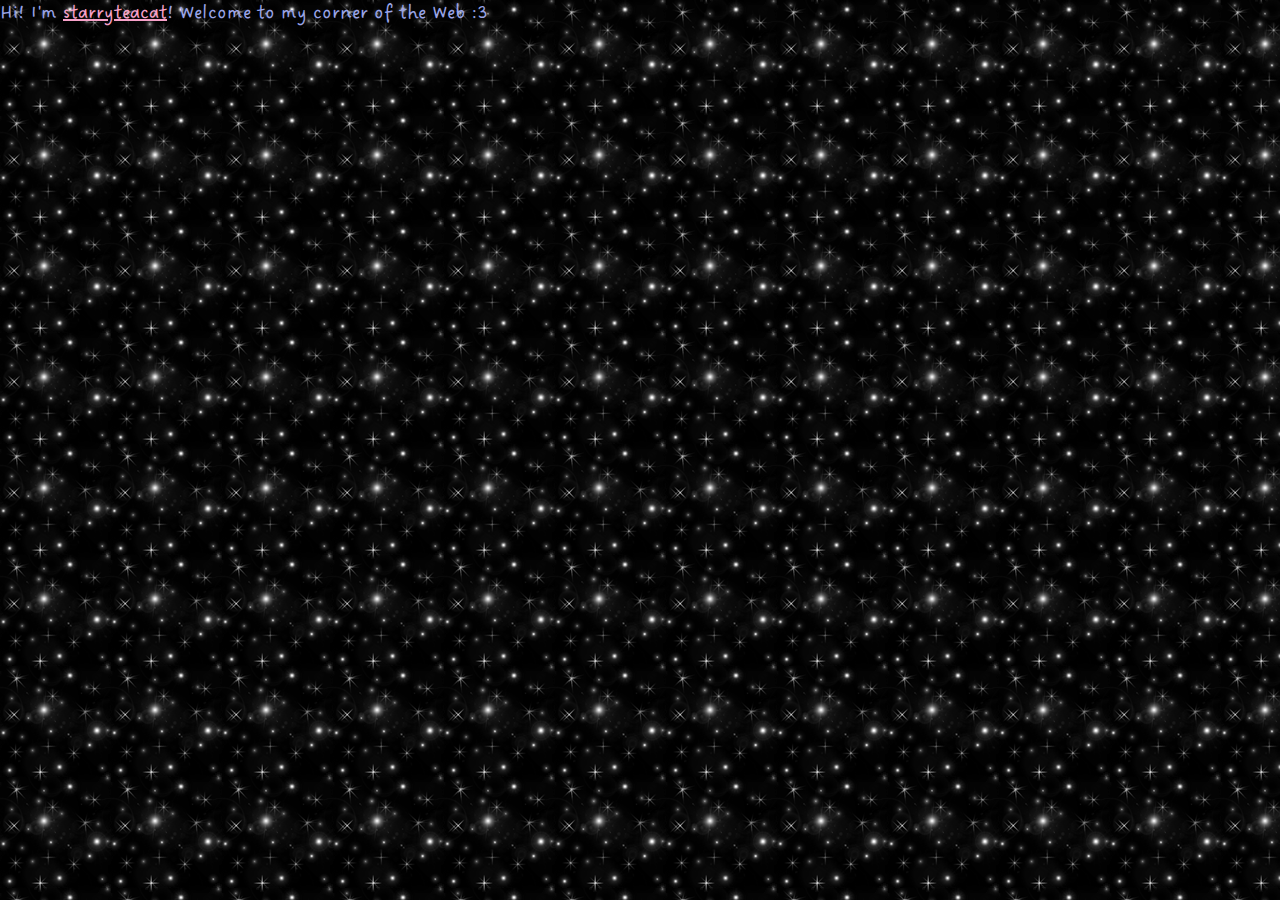
<file: index.html>
<!DOCTYPE html>

<!--
	AUTHOR: starryteacat, toydotgame
	CREATED ON: 2025-03-12
	Main page
-->

<head>
	<meta charset="UTF-8">
	<link rel="stylesheet" href="/media/styles/main.css">
	<title>Home - starryteacat.net</title>
	<meta property="og:type" content="website">
	<meta property="og:site_name" content="starryteacat.net">
	<meta property="og:title" content="Home">
	<meta property="og:description" content="Welcome to my corner of the internet!">
	<meta property="og:image" content="/media/resources/banner.png">
	<meta name="viewport" content="width=device-width">
	<script src="/media/js/contentloader.js" type="module"></script>
</head>
<body>
	<p>Hi! I'm <a href="https://instagram.com/starryteacat">starryteacat</a>! Welcome to my corner of the Web :3</p>
</body>
</file>
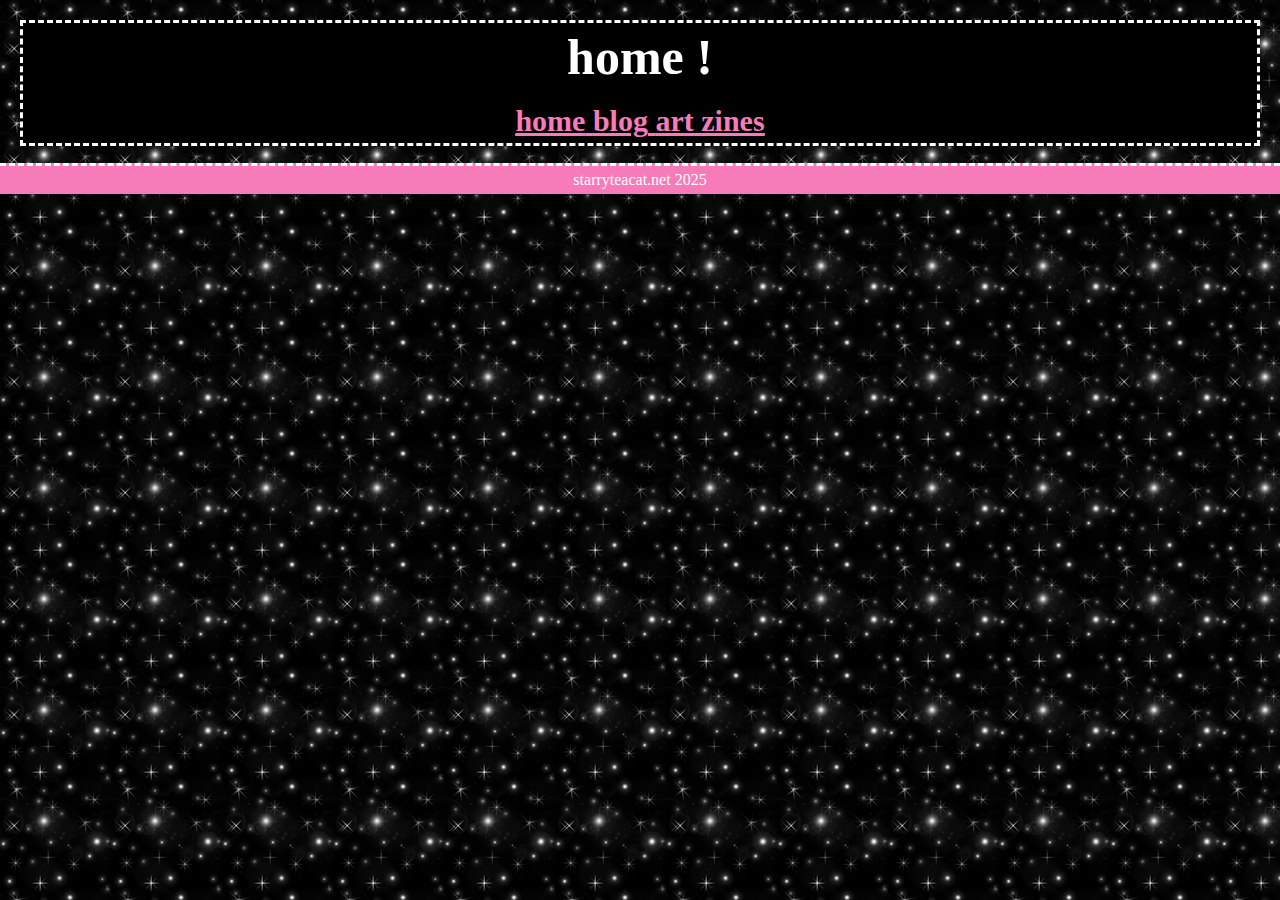
<file: art/index.html>
<!DOCTYPE html>

<!--
	AUTHOR: starryteacat, 
	CREATED ON: 2025-05-7
	Art Page
-->

<head>
	<meta charset="UTF-8">
	<link rel="stylesheet" href="../media/styles/styles.css">
	<title>art - starryteacat.net</title>
	<meta property="og:type" content="website">
	<meta property="og:site_name" content="starryteacat.net">
	<meta property="og:title" content="art">
	<meta property="og:description" content="welcome to the art cave, dear web-browser !">
	<meta property="og:image" content="/media/resources/banner.png">
	<meta name="viewport" content="width=device-width">
	<script src="/media/js/contentloader.js" type="module"></script>
</head>

<body style="position: absolute;">
       <div class="header">
        <h1>home !</h1>
        <br>  
        <h2>
            <a href="https://starryteacat.net/">home</a>
            <a href="https://starryteacat.net/blog">blog</a>
            <a href="https://starryteacat.net/art">art</a>
            <a href="https://starryteacat.net/zines">zines</a>
        </h2>
    </div> 

        <p>welcome to the art cave, dear web-browser !</p>
    
    <div class="footer">starryteacat.net 2025</div>
</body>
</file>
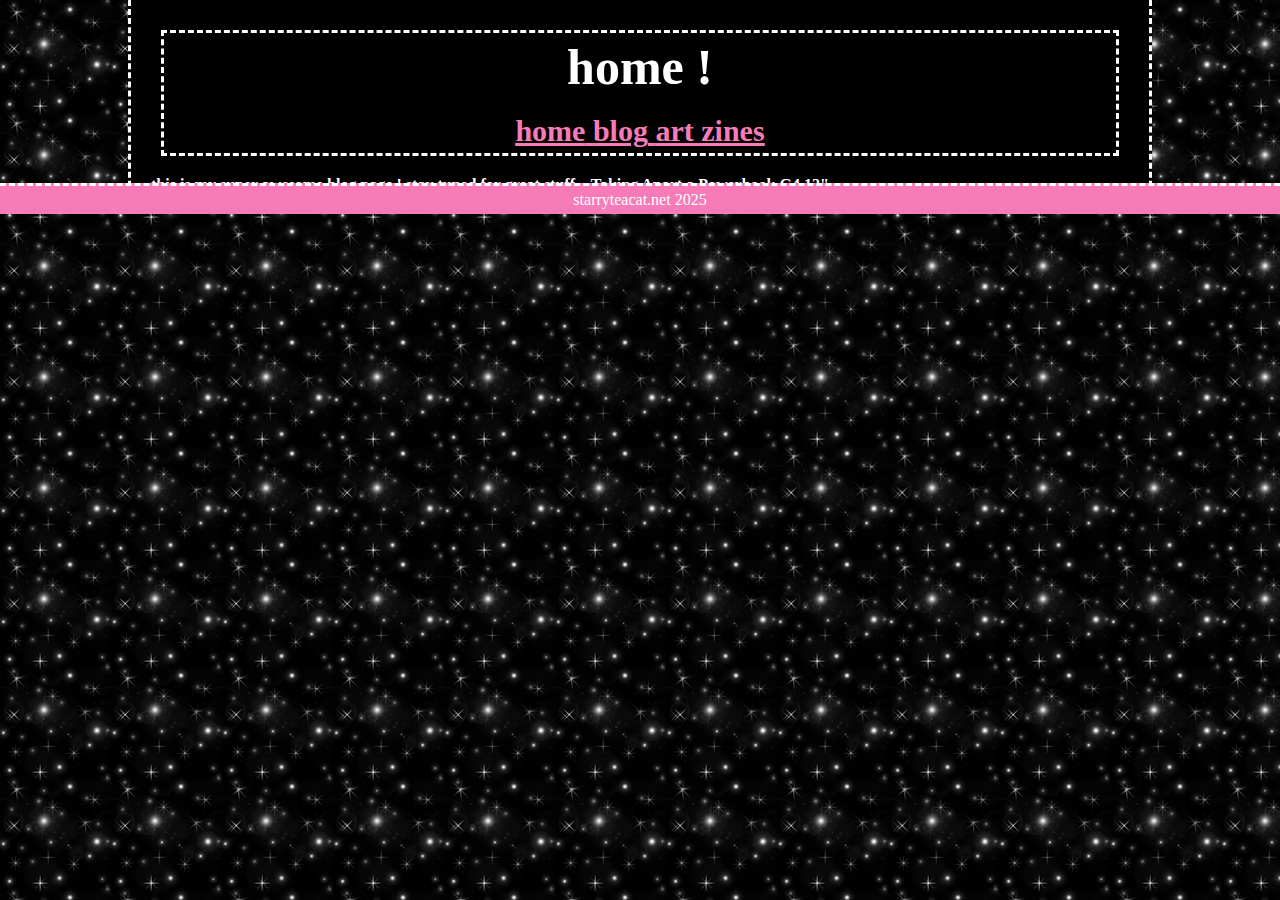
<file: blog/index.html>
<!DOCTYPE html>

<!--
	AUTHOR: starryteacat, 
	CREATED ON: 2025-05-7
	Blog Page
-->

<head>
	<meta charset="UTF-8">
	<link rel="stylesheet" href="../media/styles/styles.css">
	<title>blog - starryteacat.net</title>
	<meta property="og:type" content="website">
	<meta property="og:site_name" content="starryteacat.net">
	<meta property="og:title" content="blog">
	<meta property="og:description" content="this is my super awesome blog page ! stay tuned for great stuff...">
	<meta property="og:image" content="/media/resources/banner.png">
	<meta name="viewport" content="width=device-width">
	<script src="/media/js/contentloader.js" type="module"></script>
</head>

<body style="position: absolute;">
    <div class="blank">
    <div class="header">
        <h1>home !</h1>
        <br>  
        <h2>
            <a href="https://starryteacat.net/">home</a>
            <a href="https://starryteacat.net/blog">blog</a>
            <a href="https://starryteacat.net/art">art</a>
            <a href="https://starryteacat.net/zines">zines</a>
        </h2>
    </div> 

            <p>this is my super awesome blog page ! stay tuned for great stuff...
            Taking Apart a Powerbook G4 12&quot;




            </p>
        </div>
       <div class="footer">starryteacat.net 2025</div>
</body>
</file>
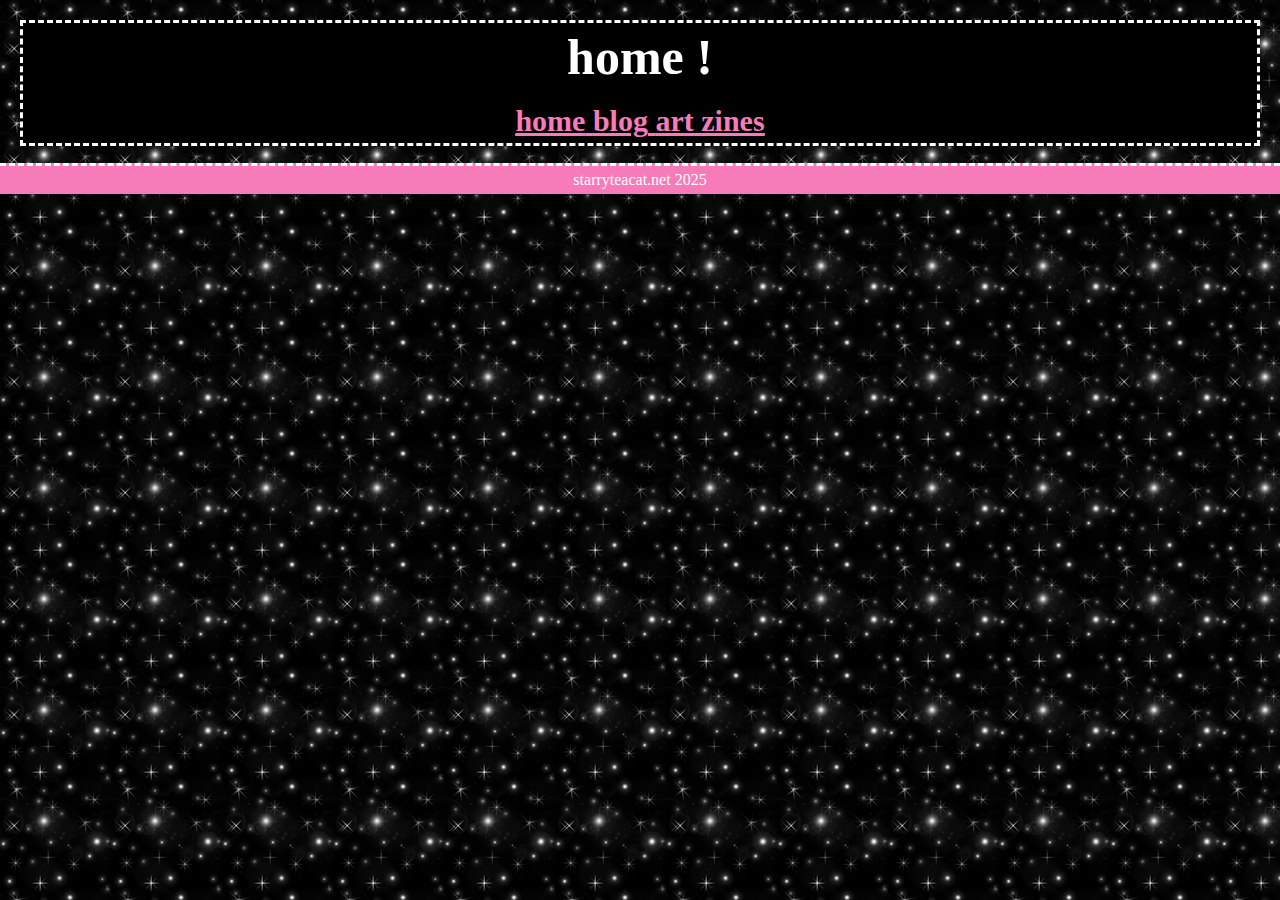
<file: zines/index.html>
<!DOCTYPE html>

<!--
	AUTHOR: starryteacat
	CREATED ON: 2025-05-7
	Main Page
-->

<head>
	<meta charset="UTF-8">
	<link rel="stylesheet" href="../media/styles/styles.css">
	<title>zines - starryteacat.net</title>
	<meta property="og:type" content="website">
	<meta property="og:site_name" content="starryteacat.net">
	<meta property="og:title" content="zines">
	<meta property="og:description" content="my mission to boost zine popularity across the gold coast, australia !">
	<meta property="og:image" content="/media/resources/banner.png">
	<meta name="viewport" content="width=device-width">
	<script src="/media/js/contentloader.js" type="module"></script>
</head>

<body style="position: absolute;">
    <div class="header">
        <h1>home !</h1>
        <br>  
        <h2>
            <a href="https://starryteacat.net/">home</a>
            <a href="https://starryteacat.net/blog">blog</a>
            <a href="https://starryteacat.net/art">art</a>
            <a href="https://starryteacat.net/zines">zines</a>
        </h2>
    </div> 

        <p>my mission to boost zine popularity across the gold coast, australia !</p>
    <div class="footer">starryteacat.net 2025</div>
</body>
</file>
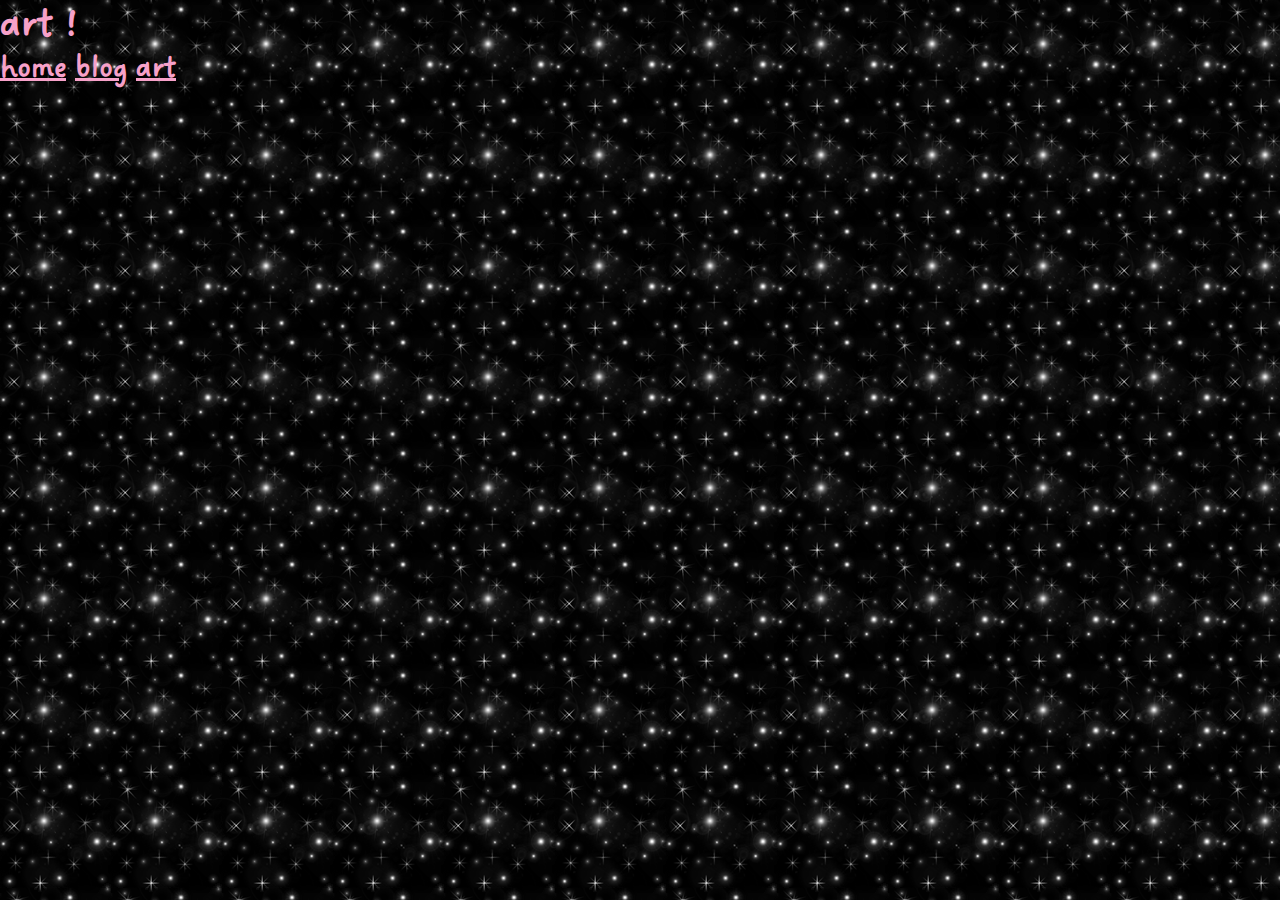
<file: art.html>
<!DOCTYPE html>

<!--
	AUTHOR: starryteacat, 
	CREATED ON: 2025-05-7
	Art Page
-->

<head>
	<meta charset="UTF-8">
	<link rel="stylesheet" href="/media/styles/main.css">
	<title>art - starryteacat.net</title>
	<meta property="og:type" content="website">
	<meta property="og:site_name" content="starryteacat.net">
	<meta property="og:title" content="art">
	<meta property="og:description" content="  FIXXXXXXXXXXXXXXXXXXXXXXXXXXXXXXXXXXXXXXXXXXXXXXXXXXXXXX   ">
	<meta property="og:image" content="/media/resources/banner.png">
	<meta name="viewport" content="width=device-width">
	<script src="/media/js/contentloader.js" type="module"></script>
</head>

<body>
    <h1>art !</h1>
    <h2>
    <a href="https://starryteacat.net">home</a> 
        <a href="https://starryteacat.net/blog">blog</a>
    <a href="https://starryteacat.net/art">art</a>
    </h2>
</body>
</file>
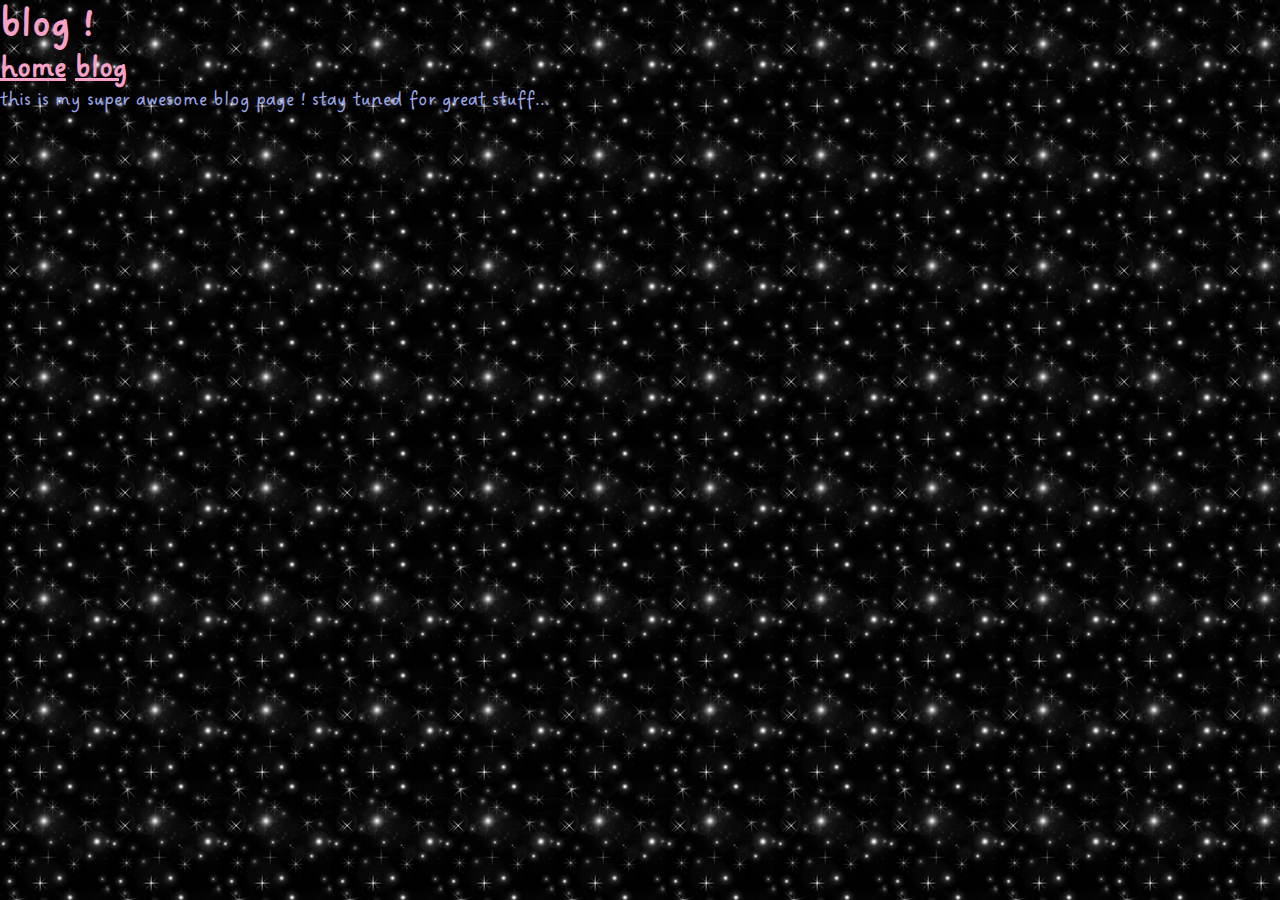
<file: blog.html>
<!DOCTYPE html>

<!--
	AUTHOR: starryteacat, 
	CREATED ON: 2025-05-7
	Blog Page
-->

<head>
	<meta charset="UTF-8">
	<link rel="stylesheet" href="/media/styles/main.css">
	<title>blog- starryteacat.net</title>
	<meta property="og:type" content="website">
	<meta property="og:site_name" content="starryteacat.net">
	<meta property="og:title" content="blog">
	<meta property="og:description" content="this is my super awesome blog page ! stay tuned for great stuff...">
	<meta property="og:image" content="/media/resources/banner.png">
	<meta name="viewport" content="width=device-width">
	<script src="/media/js/contentloader.js" type="module"></script>
</head>

<h1>blog !</h1>
<h2><a href="starryteacat.net">home</a> <a href="starryteacat.net/blog">blog</a></h2>

<body>
    <p>this is my super awesome blog page ! stay tuned for great stuff...</p>
</body>
</file>
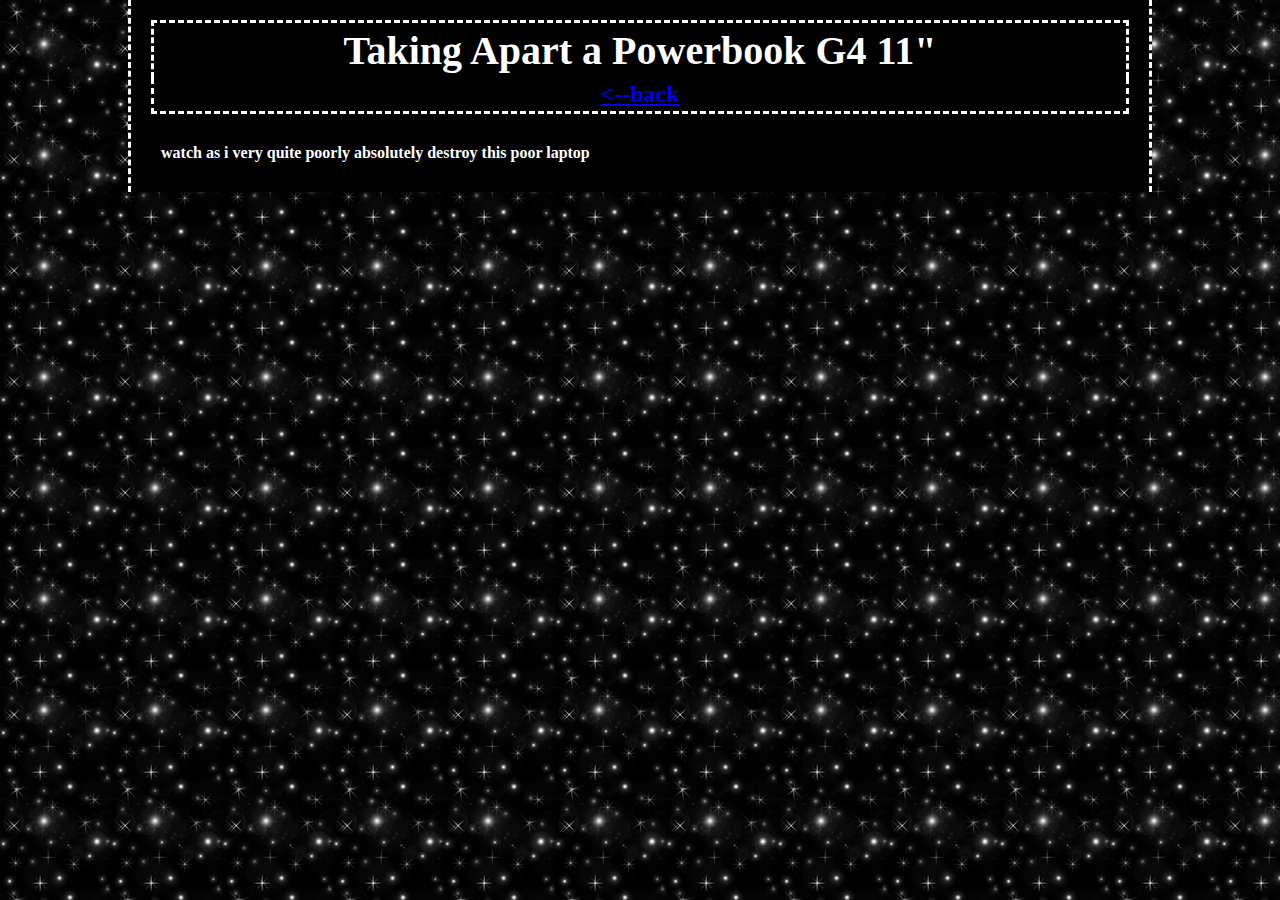
<file: blog/14-08-27.html>
<!DOCTYPE html>

<!--
	AUTHOR: starryteacat, 
	CREATED ON: 2025-05-7
	Blog Page
-->

<head>
	<meta charset="UTF-8">
	<link rel="stylesheet" href="../media/styles/blogstyles.css">
	<title>blog - starryteacat.net</title>
	<meta property="og:type" content="website">
	<meta property="og:site_name" content="starryteacat.net">
	<meta property="og:title" content="Taking Apart a Powerbook G4 12&quot;">
	<meta property="og:description" content="watch me do my first laptop dissasembly (very poorly !)">
	<meta property="og:image" content="/media/resources/banner.png">
	<meta name="viewport" content="width=device-width">
	<script src="/media/js/contentloader.js" type="module"></script>
</head>

<body>
    <div class="blank">
        <div class="title header">Taking Apart a Powerbook G4 11"</div>

        <div class="topnav title">
            <h2>
                <a href="https://starryteacat.net/blog">&lt;--back</a>
            </h2>
        </div>    

        <p>watch as i very quite poorly absolutely destroy this poor laptop</p>
    </div>

</body>
</file>
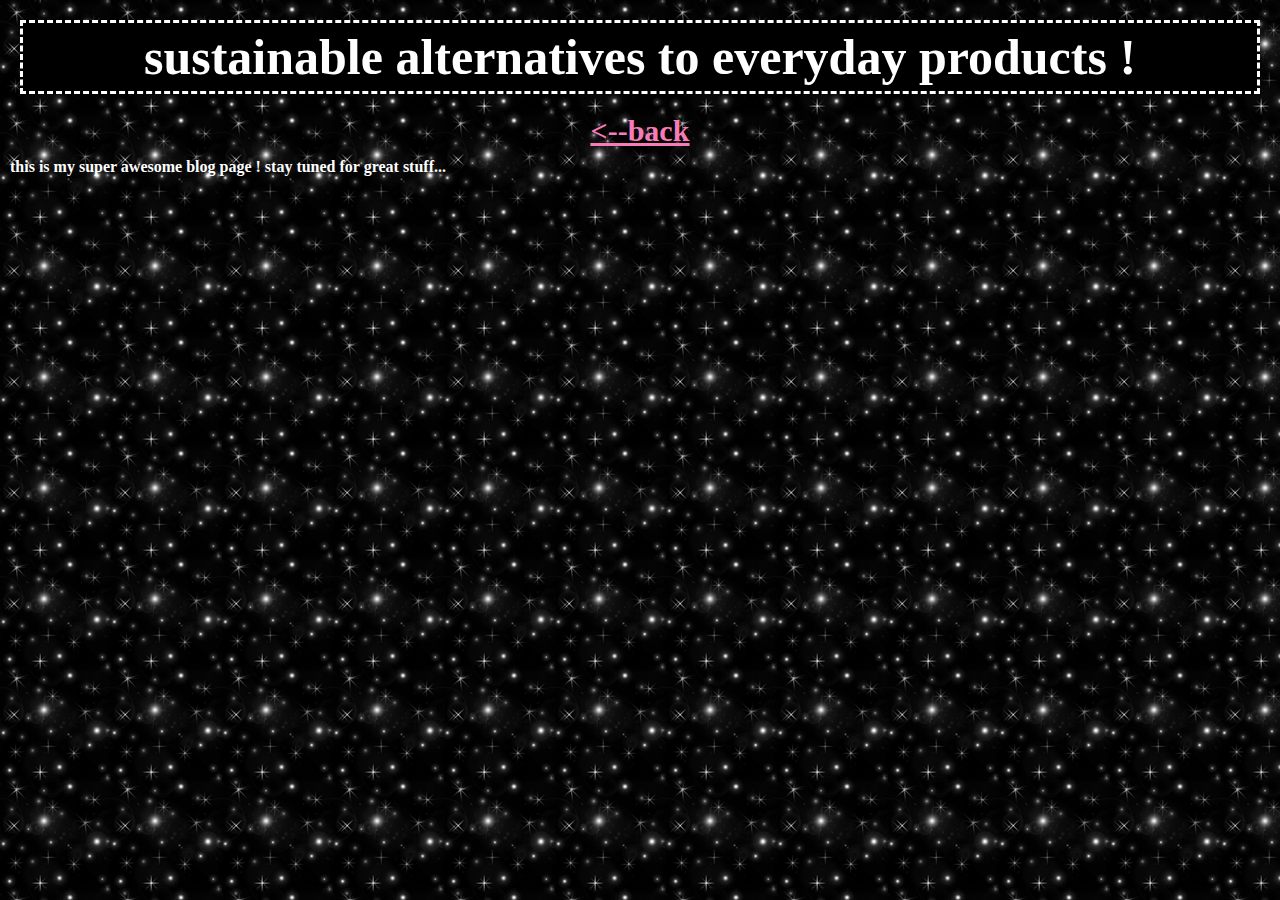
<file: blog/25-05-27.html>
<!DOCTYPE html>

<!--
	AUTHOR: starryteacat, 
	CREATED ON: 2025-05-7
	Blog Page
-->

<head>
	<meta charset="UTF-8">
	<link rel="stylesheet" href="../media/styles/styles.css">
	<title>blog - starryteacat.net</title>
	<meta property="og:type" content="website">
	<meta property="og:site_name" content="starryteacat.net">
	<meta property="og:title" content="25-05-27">
	<meta property="og:description" content="this is my super awesome blog page ! stay tuned for great stuff...">
	<meta property="og:image" content="/media/resources/banner.png">
	<meta name="viewport" content="width=device-width">
	<script src="/media/js/contentloader.js" type="module"></script>
</head>

<body>
    <div class="header">
        <h1>sustainable alternatives to everyday products !</h1>
    </div>
    
    <div class="topnav">
        <h2>
            <a href="https://starryteacat.net/blog">&lt;--back</a>
        </h2>
    </div>    
    
    <p>this is my super awesome blog page ! stay tuned for great stuff...</p>
</body>
</file>
<file: media/styles/main.css>
/*
 * AUTHOR: toydotgame
 * CREATED ON: 2025-03-28
 * Generic page CSS
 */

:root {
	--text-color: #99a4e7;
	--text-alt: #eedf9f; /* Colour of emphasised (bold) text */
	--site-alt: #f7a1c9; /* Colour of headers, links, and nav items */
	--nav-bg: #6d66c6;
	--content-bg: #42448a;
	--dim-bg: #3e3e3e;
}

@font-face {
	font-family: "Dreaming Outloud";
	src: url("/media/fonts/DO-Sans.otf");
	font-display: swap;
} @font-face { /* Specify Twermoji as a fallback font for emojis */
	font-family: "Twemoji";
	src: url("/media/fonts/Twemoji.ttf");
	font-display: swap;
}

/* DOCUMENT */

* {
	margin: 0;
	padding: 0;
	box-sizing: border-box;
	font-family: "Dreaming Outloud", "Twemoji", cursive;
	word-wrap: break-word;
}

body {
	background-color: #000; /* Fallback */
	background-image: url("/media/images/bg_stars.gif");
	color: var(--text-color);
	font-size: 1.25em; /* Multiply all font sizes by 1.25 */
}

#nav {
	width: 100%;
	min-height: 50px;
	top: 0;
	position: sticky;
	margin-bottom: 14px;
	background-color: var(--nav-bg);
	text-align: center;
}

#nav > * {
	display: inline-block;
	vertical-align: middle;
}

#navlogo {
	margin: 5px;
	width: 100px;
	height: 40px;
	background-color: #000;
}

#navspacer {
	margin: 0 14px;
	color: var(--site-alt);
	font-size: 40px;
	line-height: 50px;
}

.navbutton {
	margin: 5px;
	padding: 7px 14px;
	height: 40px;
	border-radius: 40px;
	color: var(--nav-bg) !important;
	background-color: var(--site-alt);
	line-height: 27px;
	text-decoration: none;
	font-weight: bold;
}

#content {
	margin: 0 auto;
	padding: 7px;
	width: 80%;
		max-width: 800px;
	background-color: var(--content-bg);
}

#footer {
	margin: 0 auto;
		margin-bottom: 28px;
	padding: 7px;
	width: 80%; /* Copy #nav dimensions so the footer effectively appends itself */
		max-width: 800px;
	background-color: var(--dim-bg);
	text-align: center;
}

/* TEXT & ELEMENT STYLES */

h1, h2, h3, h4, h5, h6 {
	color: var(--site-alt);
	clear: both; /* Clearfix hack */
}

a[href] {
	color: var(--site-alt);
}

b, strong {
	color: var(--text-alt);
}

#content img:not([width]) {
	width: 100%;
}

#content img {
	margin: 5px 0;
	border: 2px solid var(--site-alt);
		border-radius: 10px;
	cursor: pointer; /* For image modals */
}

.fleft {
	float: left;
	margin-right: 10px !important;
}

.fcenter {
	display: block;
	margin: 5px auto !important;
}

.fright {
	float: right;
	margin-left: 10px !important;
}

.freset { /* Clearfix to display below floats instead of wrapping around */
	clear: both;
}

.decoration {
	position: fixed; /* Relative to viewport */
	overflow: hidden;
}

#top-left-decoration {
	top: 50px;
	left: 0;
	width: 17.5%;
}

#bottom-right-decoration {
	bottom: 0;
	right: 0;
	width: 45%;
}

/* IMAGE MODAL, child of #content */

#modaldim {
	position: fixed;
	display: none;
	z-index: 1;
	padding: 5%;
	width: 100%;
	height: 100%;
		top: 0;
		left: 0;
	background-color: color-mix(in srgb, var(--dim-bg), transparent 10%);
		backdrop-filter: blur(5px);
	text-align: center;
}

#modalimg {
	/* Reset styles from normal imgs on the page */
	margin: 0 !important;
	border: 0 !important;
		border-radius: 0 !important;
	
	width: 100%;
	height: 100%;
	object-fit: contain;
}

/* RESPONSIVE (Tweaks to work on mobile) */

@media only screen and (max-width: 600px) {
	#content {
		width: 90%;
	}

	#modaldim {
		padding: 0;
	}

	/* Make nav stuff 3/5ths the size */
	#nav {
		overflow: hidden; /* Don't play up when #navlogo display:block */
		min-height: 30px;
	}

	#navlogo {
		display: block;
		margin: 3px auto;
		width: 60px;
		height: 24px;
	}
	
	.navbutton {
		margin: 3px;
		padding: 4.2px 8.4px;
		height: 24px;
		border-radius: 24px;
		line-height: 16.2px;
	}

	#navspacer {
		display: none;
	}
}
</file>
<file: media/styles/styles.css>
* {
    margin: 0;
    padding: 0;
    box-sizing: border-box;
}

html {
  position: relative;
  min-height: 100%;
}

body{
    background-image: url("../../media/images/bg_stars.gif");
    width: 100%;
    font-family: Georgia, serif;
    color: white;
    border: white;
}

.header {
    margin: 20px;
    padding: 5px;
    border-style: dashed;
    background-color: black;
    text-align: center;
}

a:link {
  color: #f77bb8;
}

a:visited {
  color: #950250;
}

a:hover {
  color: #ca1e78;
}

h1 {
    font-size: 50px;
}
    

h2 {
    font-size: 30px;
    text-align: center;
    text-decoration: underline;
    color: #f77bb8;
}

p {
    text-align: left;
    font-weight: 600;
    margin: 10px;
}

.container {
    display: flex; 
    flex-flow: row wrap;
    margin-bottom: 90px;
}

.column {
    display: flex; 
    flex-direction: column;
}

.column.side {
    width: 35%;
}

.column.middle {
    width: 30%;
}

@media screen and (max-width: 600px) {
    .column.side, .column.middle {
    width: 100%;
    }
}

.box {
    float: left;
    background-color: black;
    border-style: dotted;
    border-radius: 5%;
    padding: 10px;
    margin: 15px; 
}

.blank {
    float: middle;
    background-color: black;
    padding: 10px;
    border-left-style: dashed;
    border-right-style: dashed;
    margin-left: 10%;   
    margin-right: 10%;
}

.footer {
    position: static;
    position: absolute;
    bottom: 0;
    left: 0;
    width: 100%;
    text-align: center; 
    background-color: #f77bb8;
    padding: 5px;
    border-top-style: dashed;
}
</file>
<file: media/styles/blogstyles.css>
* {
    margin: 0;
    padding: 0;
    box-sizing: border-box;
}

body{
    background-image: url("../../media/images/bg_stars.gif");
    padding-bottom: 80px;
    width: 100%;
    margin-bottom: 60px;
    font-family: Georgia, serif;
    font-weight: 900; 
    color: white;
}

.title {
    margin: 10px;
    border: solid white;
    border-style: dashed;
    background-color: black;
    text-align: center;
    font-family: Georgia, serif;
    font-weight: 900; 
}

.header {
    border-bottom: none;
    margin-bottom: 0px;
    padding: 4px;
    font-size: 40px;
}

.topnav {
    border-top: none;
    margin-top: 0px;
    padding: 3px;

}

h3 {
    text-align: center;
    text-decoration: underline;
}


p {
    text-align: left;
    font-family: Georgia, serif;
    font-weight: 600;
    padding: 20px;
}

img {
    border-radius: 20px;
}

.blank {
    float: middle;
    background-color: black;
    padding: 10px;
    border: white;
    border-left-style: dashed;
    border-right-style: dashed;
    margin-left: 10%;   
    margin-right: 10%;
}
</file>
